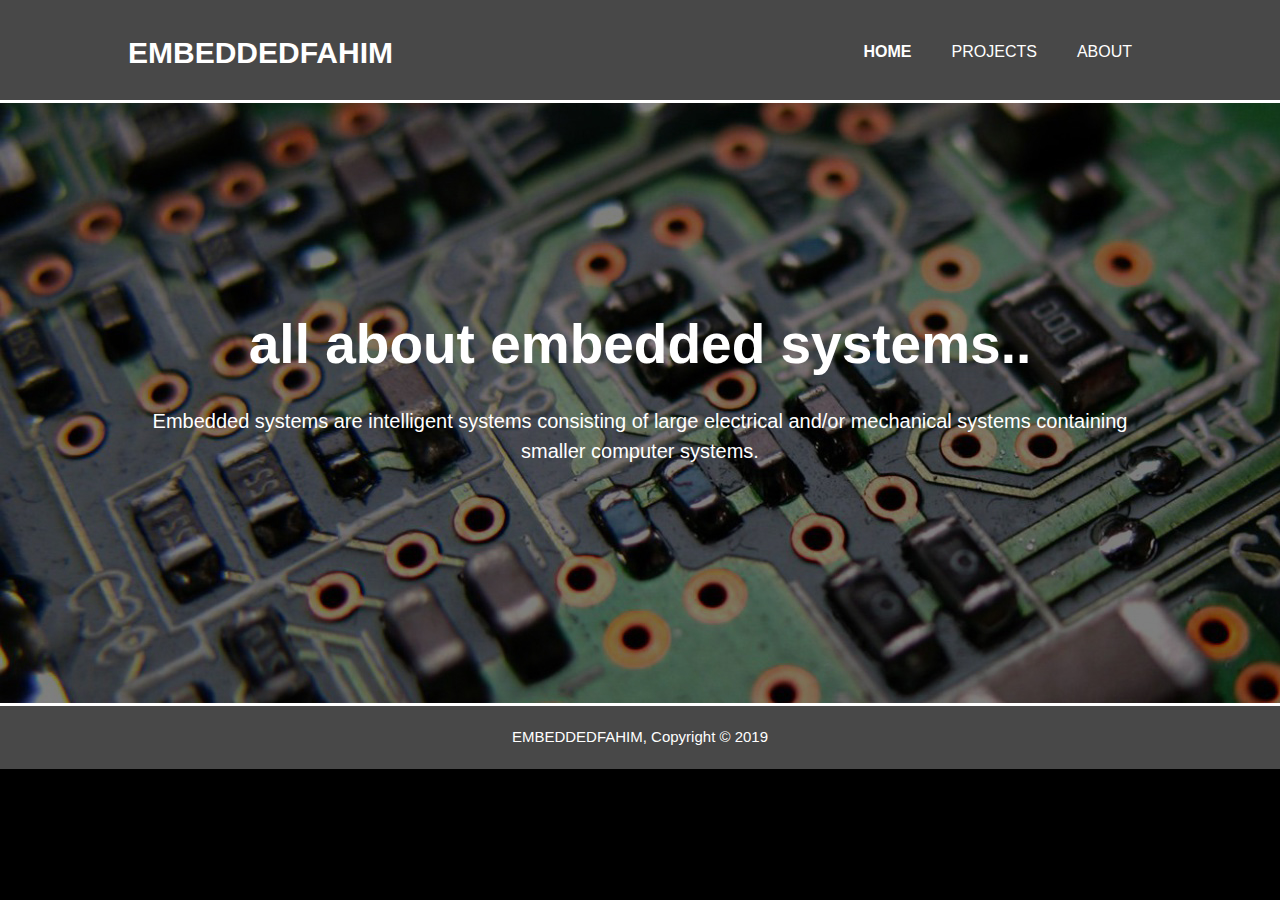
<file: index.html>
<!DOCTYPE html>
<html>
	<head>
		<link rel="icon" href="./img/logo.png">
		<title>EMBEDDEDFAHIM - all about embedded systems..</title>
		<link rel="stylesheet" href="./css/style.css">
	</head>
  
	<body>
		<header>
			<div class="container">
				<div id="branding">
					<h1><span class="highlight">EMBEDDEDFAHIM</h1>
				</div>
				
				<nav>
					<ul>
						<li class="current"><a href="index.html">Home</a></li>
						<li><a href="projects.html">Projects</a></li>
						<li><a href="about.html">About</a></li>
					</ul>
				</nav>
			</div>
		</header>

		<section id="showcase">
			<div class="container">
				<h1>all about embedded systems..</h1>
				<p>Embedded systems are intelligent systems consisting of large electrical and/or mechanical systems containing smaller computer systems.</p>
			</div>
		</section>

		<footer>
			<p>EMBEDDEDFAHIM, Copyright &copy; 2019</p>
		</footer>
  </body>
</html>
</file>
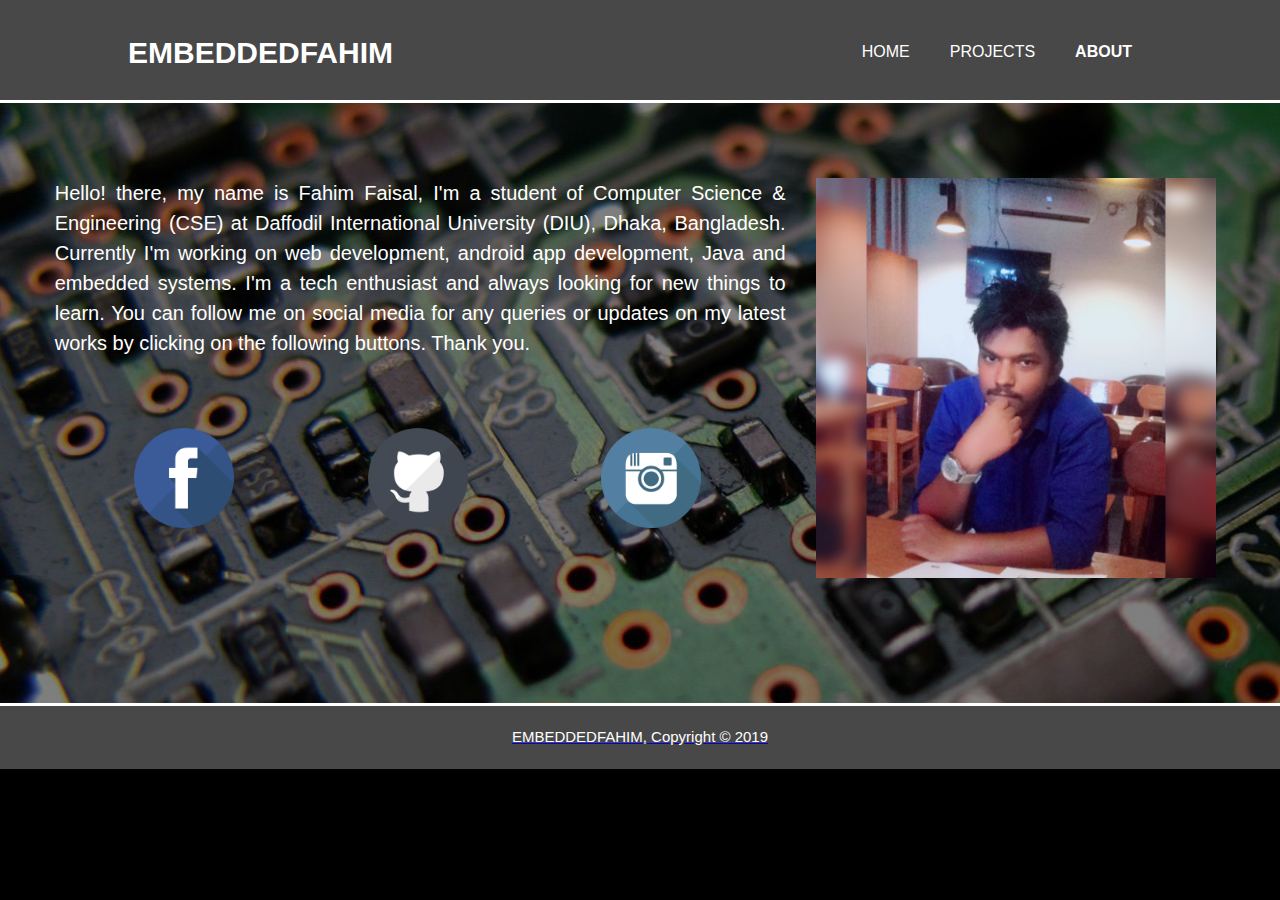
<file: about.html>
<!DOCTYPE html>
<html>
	<head>
		<link rel="icon" href="./img/logo.png">
		<title>EMBEDDEDFAHIM - all about embedded systems..</title>
		<link rel="stylesheet" href="./css/style.css">
	</head>
	
	<body>
		<header>
			<div class="container">
				<div id="branding">
					<h1><span class="highlight">EMBEDDEDFAHIM</h1>
				</div>
        
				<nav>
					<ul>
						<li><a href="index.html">Home</a></li>
						<li><a href="projects.html">Projects</a></li>
						<li class="current"><a href="about.html">About</a></li>
					</ul>
				</nav>
			</div>
		</header>

		<section id="about">
			<div class="text_container">
				<div class="dev">
					<img src="./img/dev.jpg">
					<p>
						Hello! there, my name is Fahim Faisal, I'm a student of Computer Science & Engineering (CSE) at Daffodil International University (DIU), Dhaka, Bangladesh. Currently I'm working on web development, android app development, Java and embedded systems. I'm a tech enthusiast and always looking for new things to learn. You can follow me on social media for any queries or updates on my latest works by clicking on the following buttons. Thank you.
					</p>
						<div class="social">
							<a href="https://www.facebook.com/embeddedfahim" target="_blank">
							<img src="./img/facebook.png">
						</div>
						<div class="social">
							<a href="https://www.github.com/embeddedfahim" target="_blank">
							<img src="./img/github.png">
						</div>
						<div class="social">
							<a href="https://www.instagram.com/embeddedfahim" target="_blank">
							<img src="./img/instagram.png">
						</div>
				</div>
			</div>
		</section>
		
		<footer>
			<p>EMBEDDEDFAHIM, Copyright &copy; 2019</p>
		</footer>
	</body>
</html>
</file>
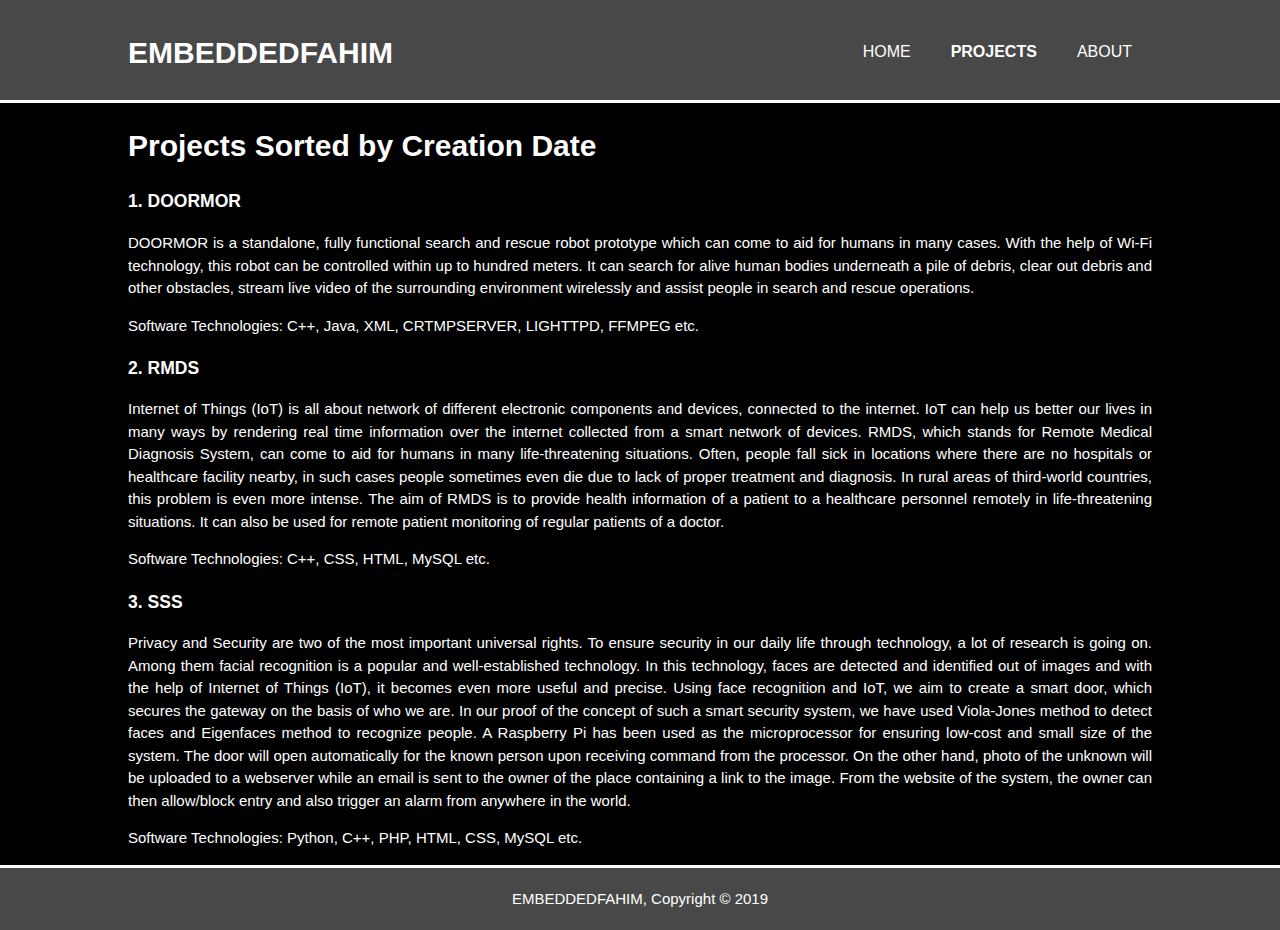
<file: projects.html>
<!DOCTYPE html>
<html>
	<head>
		<link rel="icon" href="./img/logo.png">
		<title>EMBEDDEDFAHIM - all about embedded systems..</title>
		<link rel="stylesheet" href="./css/style.css">
	</head>
	
	<body>
		<header>
			<div class="container">
				<div id="branding">
					<h1><span class="highlight">EMBEDDEDFAHIM</h1>
				</div>
        
				<nav>
					<ul>
						<li><a href="index.html">Home</a></li>
						<li class="current"><a href="projects.html">Projects</a></li>
						<li><a href="about.html">About</a></li>
					</ul>
				</nav>
			</div>
		</header>

		<section id="projects">
			<div class="container">
					<h1 class="page-title">Projects Sorted by Creation Date</h1>
					<ul id="projects">
						<li>
							<h3>1. DOORMOR</h3>
							<p>DOORMOR is a standalone, fully functional search and rescue robot prototype which can come to aid for humans in many cases. With the help of Wi-Fi technology, this robot can be controlled within up to hundred meters. It can search for alive human bodies underneath a pile of debris, clear out debris and other obstacles, stream live video of the surrounding environment wirelessly and assist people in search and rescue operations.</p>
							<p>Software Technologies: C++, Java, XML, CRTMPSERVER, LIGHTTPD, FFMPEG etc.</p>
						</li>
						<li>
							<h3>2. RMDS</h3>
							<p>Internet of Things (IoT) is all about network of different electronic components and devices, connected to the internet. IoT can help us better our lives in many ways by rendering real time information over the internet collected from a smart network of devices. RMDS, which stands for Remote Medical Diagnosis System, can come to aid for humans in many life-threatening situations. Often, people fall sick in locations where there are no hospitals or healthcare facility nearby, in such cases people sometimes even die due to lack of proper treatment and diagnosis. In rural areas of third-world countries, this problem is even more intense. The aim of RMDS is to provide health information of a patient to a healthcare personnel remotely in life-threatening situations. It can also be used for remote patient monitoring of regular patients of a doctor.</p>
							<p>Software Technologies: C++, CSS, HTML, MySQL etc.</p>
						</li>
						<li>
							<h3>3. SSS</h3>
							<p>Privacy and Security are two of the most important universal rights. To ensure security in our daily life through technology, a lot of research is going on. Among them facial recognition is a popular and well-established technology. In this technology, faces are detected and identified out of images and with the help of Internet of Things (IoT), it becomes even more useful and precise. Using face recognition and IoT, we aim to create a smart door, which secures the gateway on the basis of who we are. In our proof of the concept of such a smart security system, we have used Viola-Jones method to detect faces and Eigenfaces method to recognize people. A Raspberry Pi has been used as the microprocessor for ensuring low-cost and small size of the system. The door will open automatically for the known person upon receiving command from the processor. On the other hand, photo of the unknown will be uploaded to a webserver while an email is sent to the owner of the place containing a link to the image. From the website of the system, the owner can then allow/block entry and also trigger an alarm from anywhere in the world.</p>
							<p>Software Technologies: Python, C++, PHP, HTML, CSS, MySQL etc.</p>
						</li>
					</ul>
			</div>
		</section>

		<footer>
			<p>EMBEDDEDFAHIM, Copyright &copy; 2019</p>
		</footer>
	</body>
</html>
</file>
<file: css/style.css>
body {
  font: 15px/1.5 Arial, Helvetica,sans-serif;
  padding: 0;
  margin: 0;
  background-color: #000000;
}

.container {
  width: 80%;
  margin: auto;
  overflow: hidden;
}

.text_container {
  width: 95%;
  overflow: auto;
}

ul {
  margin: 0;
  padding: 0;
}

header {
  background: #484848;
  color: #ffffff;
  padding-top: 30px;
  min-height: 70px;
  border-bottom: #ffffff 3px solid;
}

header a {
  color: #ffffff;
  text-decoration: none;
  text-transform: uppercase;
  font-size: 16px;
}

header li {
  float: left;
  display: inline;
  padding: 0 20px 0 20px;
}

header #branding {
  float:left;
}

header #branding h1 {
  margin: 0;
}

header nav {
  float: right;
  margin-top: 10px;
}

header .highlight, header .current a {
  color: #ffffff;
  font-weight: bold;
}

header a:hover {
  color: #cccccc;
  font-weight: bold;
}

#showcase {
  min-height: 600px;
  background: url('../img/showcase.jpg') no-repeat 0 -200px;
  text-align: center;
  color: #ffffff;
}

#showcase h1 {
  margin-top: 200px;
  font-size: 55px;
  margin-bottom: 10px;
}

#showcase p {
  font-size: 20px;
}

#projects {
	min-height: 600px;
	background-color: #000000;
	text-align: justify;
	color: #ffffff;
}

#about {
	min-height: 600px;
	background: url('../img/showcase.jpg') no-repeat 0 -200px;
	text-align: justify;
	color: #ffffff;
}

#about p {
	font-size: 20px;
	margin-left: 4.5%;
	margin-top: 75px;
}

#about .dev img {
	width: 400px;
	float: right;
	margin-left: 2.5%;
}

#about .social img {
	float: left;
	margin-left: 11%;
	margin-top: 50px;
	width: 100px;
}

footer {
  padding: 5px;
  margin-top: 0px;
  color: #ffffff;
  background-color: #484848;
  text-align: center;
  border-top: #ffffff 3px solid;
}
</file>
